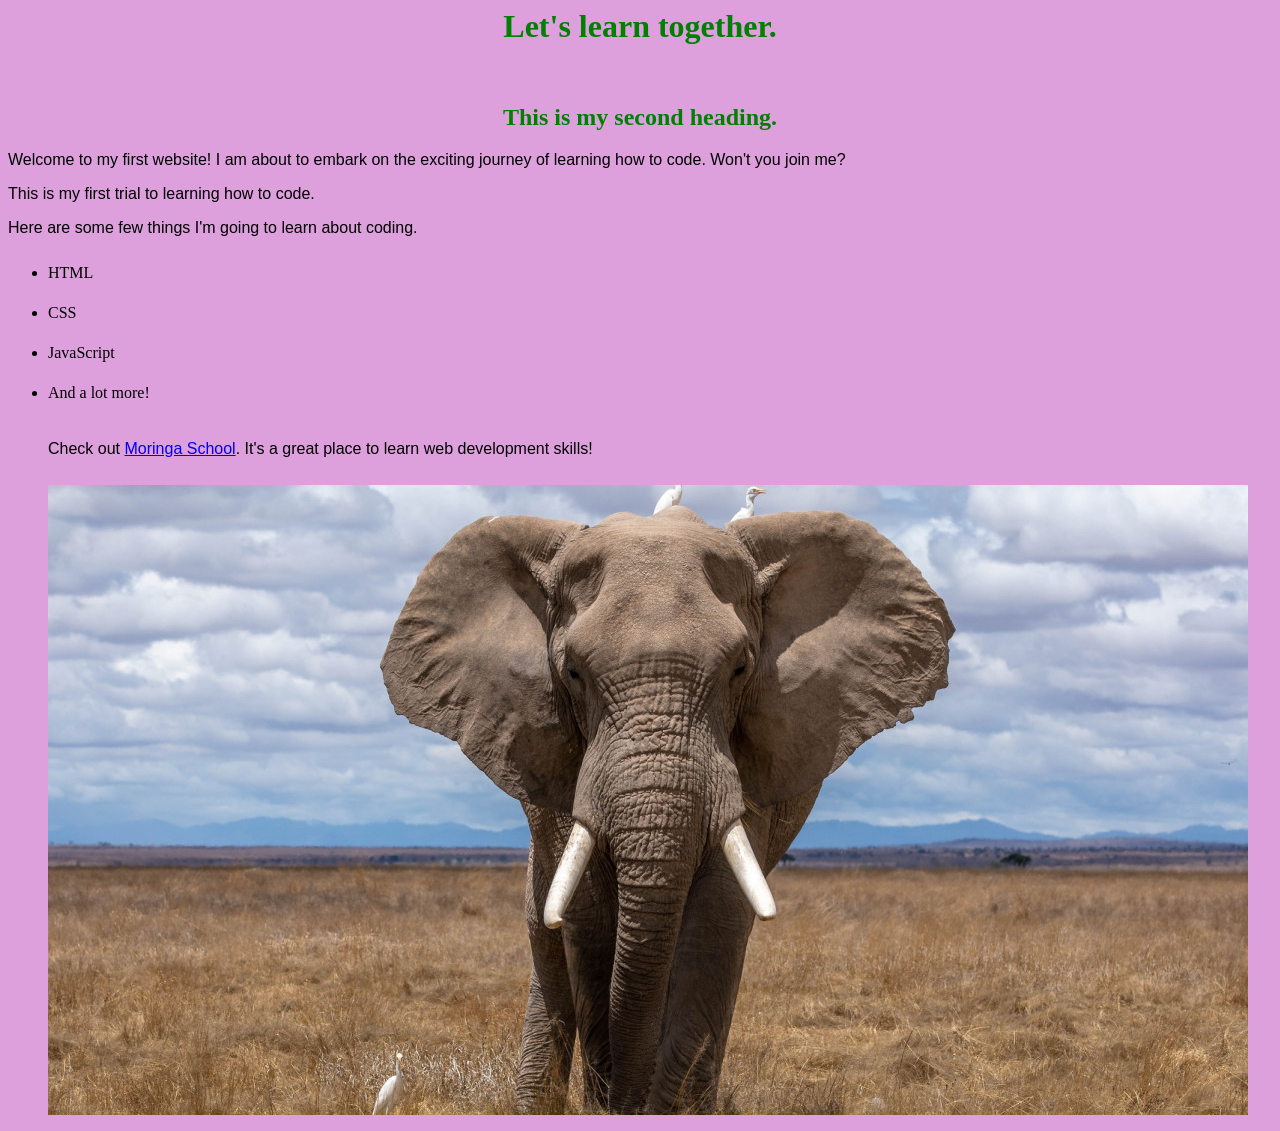
<file: index.html>
<html>
    <head>
        <title>My first website</title>
        <link rel="stylesheet" href="css/styles.css">
    </head>

        <body>
         <h1>Let's learn together.</h1>
         <br>
         <h2>This is my second heading.</h2>
             <p>Welcome to my first website! I am about to embark on the exciting journey of learning how to code. Won't you join me?</p>
             <p>This is my first trial to learning how to code.</p>
             <p>Here are some few things I'm going to learn about coding.</p>
                <ul>
                    <li>HTML</li>
                    <li>CSS</li>
                    <li>JavaScript</li>
                    <li>And a lot more!</li>
                        <p>Check out <a href="http://moringaschool.com/">Moringa School</a>. It's a great place to learn web development skills!</a></p>
                    <img src="images/elephant.jpg" alt="A photo of an elephant"
                </ul>
        </body>    
</html>
</file>
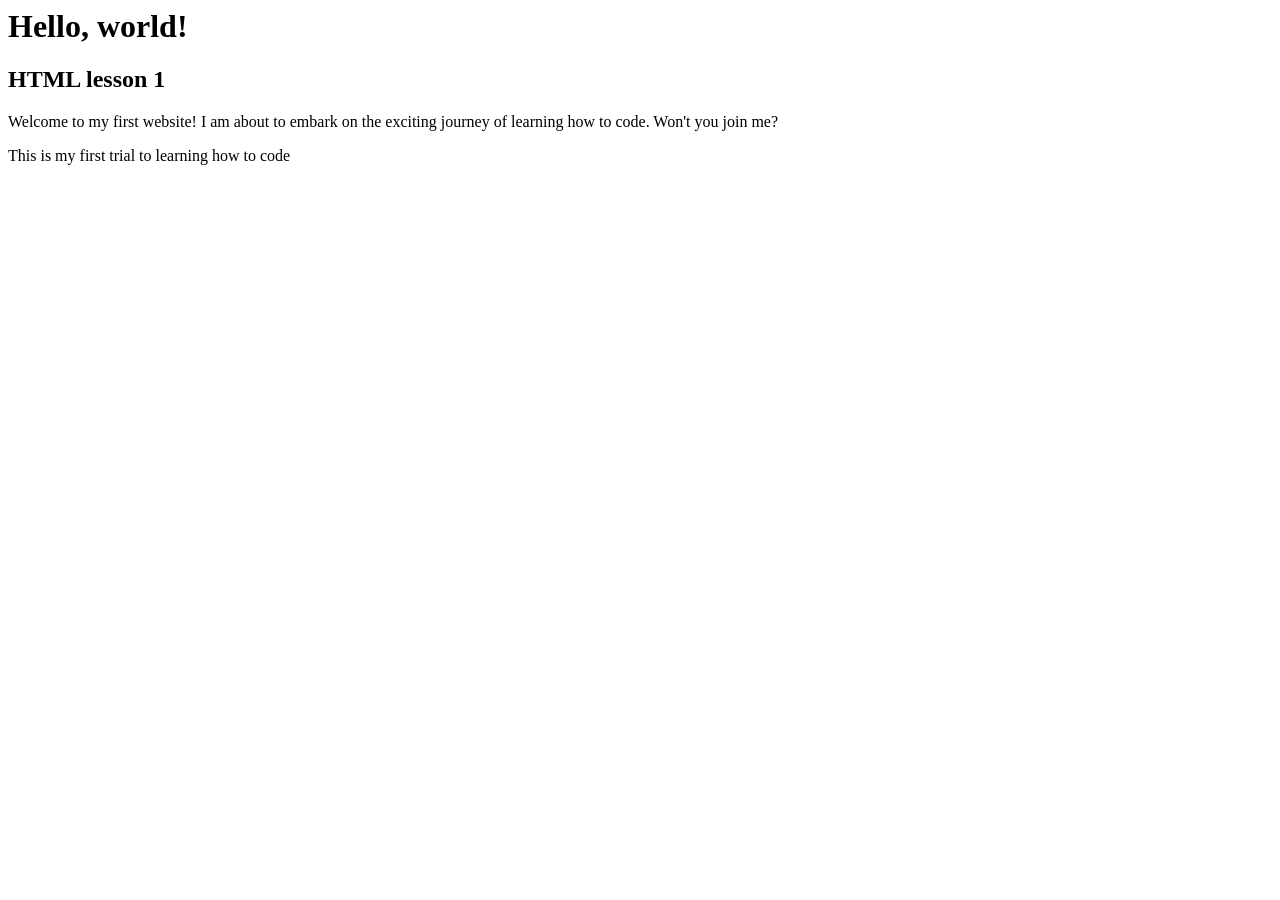
<file: hello-world.html>
<html>
     <h1>Hello, world!</h1>
         <h2>HTML lesson 1</h2>
             <p>Welcome to my first website! I am about to embark on the exciting journey of learning how to code. Won't you join me?</p>
             <p>This is my first trial to learning how to code</p>
</html>
</file>
<file: css/styles.css>
h1,h2 {
            color: green;
            text-align: center;
        }
         body {
             background-color: plum;
         }
         p {
             font-family: sans-serif;
         }
         ul{
             line-height: 40px;
         }
</file>
